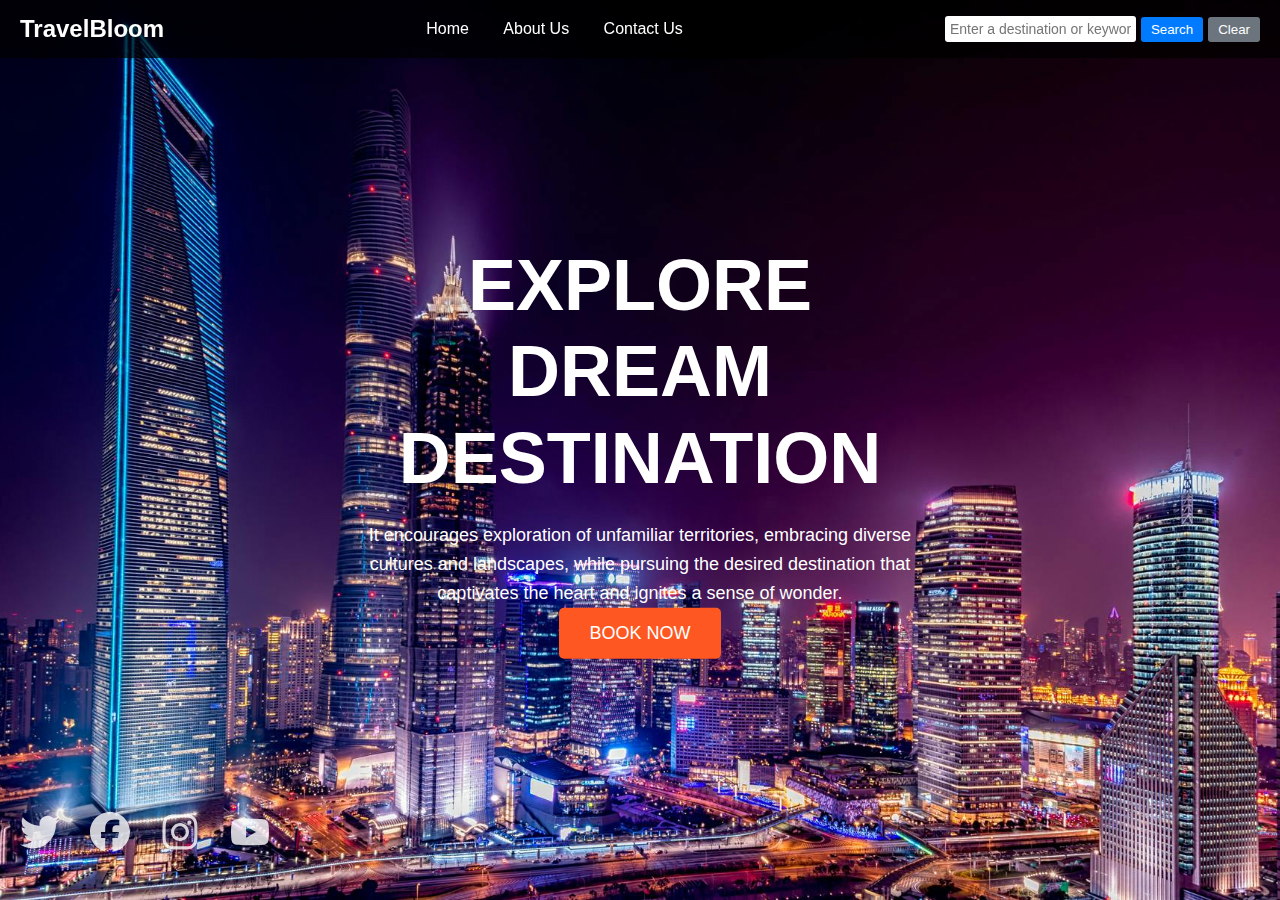
<file: index.html>
<!DOCTYPE html>
<html lang="en">
    
<head>
  <meta charset="UTF-8">
  <meta name="viewport" content="width=device-width, initial-scale=1.0">
  <title>TravelBloom - Explore Dream Destination</title>
  <link rel="stylesheet" href="styles.css">
</head>
<body>
  <header class="navbar">
    <div class="logo">TravelBloom</div>
    <nav>
      <a href="#home">Home</a>
      <a href="about_us.html">About Us</a>
      <a href="contact.html">Contact Us</a>
    </nav>
    <div class="search-bar">
    <input type="text" id="search-input" placeholder="Enter a destination or keyword" />
      <button id="search-button">Search</button>
      <button id="reset-button">Clear</button>
    </div>
  </header>

  <section class="hero">
    <main>
        <div id="results-container"></div>
      </main>
    
    <img src="ls.jpg" alt="Cityscape" class="background-image" />
    <div class="hero-content">
      <h1>EXPLORE <br> DREAM <br> DESTINATION</h1>
      <p>It encourages exploration of unfamiliar territories, embracing diverse cultures and landscapes, while pursuing the desired destination that captivates the heart and ignites a sense of wonder.</p>
      <button class="book-now">BOOK NOW</button>
    </div>
    <div class="social-icons">
        <a href="x.com" title="Twitter">
          <svg xmlns="http://www.w3.org/2000/svg" viewBox="0 0 512 512"><!-- Font Awesome Free Twitter Icon --><path d="M459.4 151.7c.3 4.5 .3 9.1 .3 13.6 0 138.7-105.6 298.6-298.6 298.6-59.5 0-114.7-17.2-161.1-47.1 8.4 1 16.6 1.3 25.3 1.3 49.1 0 94.2-16.6 130.3-44.8-46.1-1-84.8-31.2-98.1-72.8 6.5 1 13 1.6 19.8 1.6 9.4 0 18.8-1.3 27.6-3.6-48.1-9.7-84.1-52-84.1-103v-1.3c14 7.8 30.2 12.7 47.4 13.3-28.3-18.8-46.8-51-46.8-87.4 0-19.5 5.2-37.4 14.3-53 51.7 63.7 129.3 105.3 216.4 109.8-1.6-7.8-2.6-15.9-2.6-24 0-57.8 46.8-104.9 104.9-104.9 30.2 0 57.5 12.7 76.7 33.1 23.7-4.5 46.5-13.3 66.6-25.3-7.8 24.4-24.4 44.8-46.1 57.8 21.1-2.3 41.6-8.1 60.4-16.2-14.3 20.8-32.2 39.3-52.6 54.3z"/></svg>
        </a>
        <a href="fb.com" title="Facebook">
          <svg xmlns="http://www.w3.org/2000/svg" viewBox="0 0 512 512"><!-- Font Awesome Free Facebook Icon --><path d="M512 256C512 114.6 397.4 0 256 0S0 114.6 0 256C0 376 82.7 476.8 194.2 504.5V334.2H141.4V256h52.8V222.3c0-87.1 39.4-127.5 125-127.5c16.2 0 44.2 3.2 55.7 6.4V172c-6-.6-16.5-1-29.6-1c-42 0-58.2 15.9-58.2 57.2V256h83.6l-14.4 78.2H287V510.1C413.8 494.8 512 386.9 512 256h0z"/></svg>
        </a>
        <a href="instagram.com" title="Instagram">
          <svg xmlns="http://www.w3.org/2000/svg" viewBox="0 0 448 512"><!-- Font Awesome Free Instagram Icon --><path d="M224.1 141c-63.6 0-114.9 51.3-114.9 114.9s51.3 114.9 114.9 114.9S339 319.5 339 255.9 287.7 141 224.1 141zm0 189.6c-41.1 0-74.7-33.5-74.7-74.7s33.5-74.7 74.7-74.7 74.7 33.5 74.7 74.7-33.6 74.7-74.7 74.7zm146.4-194.3c0 14.9-12 26.8-26.8 26.8-14.9 0-26.8-12-26.8-26.8s12-26.8 26.8-26.8 26.8 12 26.8 26.8zm76.1 27.2c-1.7-35.9-9.9-67.7-36.2-93.9-26.2-26.2-58-34.4-93.9-36.2-37-2.1-147.9-2.1-184.9 0-35.8 1.7-67.6 9.9-93.9 36.1s-34.4 58-36.2 93.9c-2.1 37-2.1 147.9 0 184.9 1.7 35.9 9.9 67.7 36.2 93.9s58 34.4 93.9 36.2c37 2.1 147.9 2.1 184.9 0 35.9-1.7 67.7-9.9 93.9-36.2 26.2-26.2 34.4-58 36.2-93.9 2.1-37 2.1-147.8 0-184.8zM398.8 388c-7.8 19.6-22.9 34.7-42.6 42.6-29.5 11.7-99.5 9-132.1 9s-102.7 2.6-132.1-9c-19.6-7.8-34.7-22.9-42.6-42.6-11.7-29.5-9-99.5-9-132.1s-2.6-102.7 9-132.1c7.8-19.6 22.9-34.7 42.6-42.6 29.5-11.7 99.5-9 132.1-9s102.7-2.6 132.1 9c19.6 7.8 34.7 22.9 42.6 42.6 11.7 29.5 9 99.5 9 132.1s2.7 102.7-9 132.1z"/></svg>
        </a>
        <a href="youtube.com" title="YouTube">
            <svg xmlns="http://www.w3.org/2000/svg" viewBox="0 0 576 512"><!--!Font Awesome Free 6.7.2 by @fontawesome - https://fontawesome.com License - https://fontawesome.com/license/free Copyright 2025 Fonticons, Inc.--><path d="M549.7 124.1c-6.3-23.7-24.8-42.3-48.3-48.6C458.8 64 288 64 288 64S117.2 64 74.6 75.5c-23.5 6.3-42 24.9-48.3 48.6-11.4 42.9-11.4 132.3-11.4 132.3s0 89.4 11.4 132.3c6.3 23.7 24.8 41.5 48.3 47.8C117.2 448 288 448 288 448s170.8 0 213.4-11.5c23.5-6.3 42-24.2 48.3-47.8 11.4-42.9 11.4-132.3 11.4-132.3s0-89.4-11.4-132.3zm-317.5 213.5V175.2l142.7 81.2-142.7 81.2z"/></svg>        </a>
      </div>
      <script src="travel_recommendation.js"></script>

  </section>
</body>
</html>
</file>
<file: styles.css>
/* General Reset */
* {
    margin: 0;
    padding: 0;
    box-sizing: border-box;
  }
  
  body {
    font-family: Arial, sans-serif;
    color: #ffffff;
    background-color: #000;
    line-height: 1.6;
  }
  
  /* Navbar */
  .navbar {
    display: flex;
    justify-content: space-between;
    align-items: center;
    background-color: rgba(0, 0, 0, 0.7);
    padding: 10px 20px;
    position: fixed; /* Fixed position for the navbar */
    top: 0;
    left: 0;
    right: 0;
    z-index: 1000; /* Ensure navbar stays on top of all content */
  }
  
  .navbar .logo {
    font-size: 24px;
    font-weight: bold;
  }
  
  .navbar nav a {
    color: #fff;
    text-decoration: none;
    margin: 0 15px;
    font-size: 16px;
    transition: color 0.3s;
  }
  
  .navbar nav a:hover {
    color: #00bcd4;
  }
  
  .search-bar {
    display: flex;
    align-items: center;
  }
  
  .search-bar input {
    padding: 5px;
    font-size: 14px;
    border: none;
    border-radius: 3px;
  }
  
  .search-bar button {
    margin-left: 5px;
    padding: 5px 10px;
    background-color: #007BFF;
    color: #fff;
    border: none;
    border-radius: 3px;
    cursor: pointer;
    position: relative;
    z-index: 2; /* Ensure buttons are clickable */
  }
  
  .search-bar button:last-child {
    background-color: #6c757d;
  }
  
  /* Hero Section */
  .hero {
    position: relative;
    text-align: center;
    height: 100vh;
    padding-top: 80px; /* Adjust for fixed navbar */
  }
  
  .background-image {
    position: absolute;
    top: 0;
    left: 0;
    width: 100%;
    height: 100%;
    object-fit: cover;
    z-index: -1;
  }
  
  .hero-content {
    position: absolute;
    top: 50%;
    left: 50%;
    transform: translate(-50%, -50%);
  }
  
  .hero-content h1 {
    font-size: 72px;
    line-height: 1.2;
    margin-bottom: 20px;
    text-transform: uppercase;
  }
  
  .hero-content p {
    font-size: 18px;
    margin-bottom: 30px;
    max-width: 600px;
    margin: 0 auto;
  }
  
  .book-now {
    background-color: #FF5722;
    color: #fff;
    padding: 15px 30px;
    border: none;
    font-size: 18px;
    cursor: pointer;
    border-radius: 5px;
  }
  
  .social-icons {
    position: absolute;
    bottom: 20px;
    left: 20px;
  }
  
  .social-icons a img {
    width: 30px;
    height: 30px;
    margin: 5px;
    filter: invert(1);
  }
  
  /* About Us Section */
  .about-us {
    position: relative;
    text-align: center;
    padding: 100px 20px;
    height: 100vh;
    padding-top: 80px; /* Adjust for fixed navbar */
  }
  
  .background-image {
    position: absolute;
    top: 0;
    left: 0;
    width: 100%;
    height: 100%;
    object-fit: cover;
    z-index: -1;
  }
  
  .about-content {
    max-width: 800px;
    margin: 0 auto;
    background: rgba(0, 0, 0, 0.6);
    padding: 20px;
    border-radius: 10px;
  }
  
  .about-content h1 {
    font-size: 48px;
    margin-bottom: 20px;
  }
  
  .about-content p {
    font-size: 18px;
    line-height: 1.6;
  }
  
  /* Team Section */
  .team-section {
    margin-top: 50px;
  }
  
  .team-section h2 {
    font-size: 36px;
    margin-bottom: 30px;
  }
  
  .team-members {
    display: flex;
    justify-content: center;
    gap: 20px;
    flex-wrap: wrap;
  }
  
  .team-member {
    text-align: center;
    max-width: 200px;
    background: rgba(0, 0, 0, 0.7);
    padding: 15px;
    border-radius: 10px;
  }
  
  .team-member img {
    width: 100px;
    height: 100px;
    border-radius: 50%;
    margin-bottom: 15px;
  }
  
  .team-member h3 {
    font-size: 18px;
    margin-bottom: 5px;
  }
  
  .team-member p {
    font-size: 14px;
    color: #ccc;
  }
  
  .social-icons {
    display: flex;
    gap: 15px;
    justify-content: center;
    align-items: center;
    padding: 20px 0;
  }
  
  .social-icons a {
    text-decoration: none;
    transition: transform 0.3s ease;
  }
  
  .social-icons svg {
    width: 40px;
    height: 40px;
    fill: #ffffff;
    transition: fill 0.3s ease, transform 0.3s ease;
  }
  
  .social-icons a:hover svg {
    fill: #ff5722;
    transform: scale(1.2);
  }
  
  /* Contact Section */
  .contact-section {
    position: relative;
    height: 100vh;
    background: url('background-image.jpg') no-repeat center center/cover;
    padding-top: 80px; /* Adjust for fixed navbar */
  }
  
  .contact-section .overlay {
    position: absolute;
    top: 0;
    left: 0;
    width: 100%;
    height: 100%;
    background-color: rgba(0, 0, 0, 0.6);
    z-index: 1;
  }
  
  .contact-section .content {
    position: absolute;
    top: 50%;
    left: 50%;
    transform: translate(-50%, -50%);
    z-index: 2;
    text-align: center;
  }
  
  .contact-section h1 {
    font-size: 48px;
    margin-bottom: 20px;
  }
  
  .contact-form {
    background-color: rgba(255, 255, 255, 0.9);
    padding: 20px;
    border-radius: 8px;
    box-shadow: 0 4px 8px rgba(0, 0, 0, 0.3);
  }
  
  .contact-form label {
    display: block;
    font-weight: bold;
    margin: 10px 0 5px;
  }
  
  .contact-form input,
  .contact-form textarea {
    width: 100%;
    padding: 10px;
    margin-bottom: 15px;
    border: none;
    border-radius: 4px;
  }
  
  .contact-form button {
    display: block;
    width: 100%;
    padding: 10px;
    background-color: #00bcd4;
    color: white;
    font-size: 18px;
    border: none;
    border-radius: 4px;
    cursor: pointer;
    transition: background-color 0.3s;
  }
  
  .contact-form button:hover {
    background-color: #008c9e;
  }
  
  .social-icons {
    position: absolute;
    bottom: 20px;
    left: 20px;
    z-index: 2;
  }
  
  .social-icons a {
    margin-right: 15px;
    opacity: 0.8;
  }
  
  .social-icons img {
    width: 32px;
    height: 32px;
  }
  
  .social-icons a:hover img {
    opacity: 1;
  }
</file>
